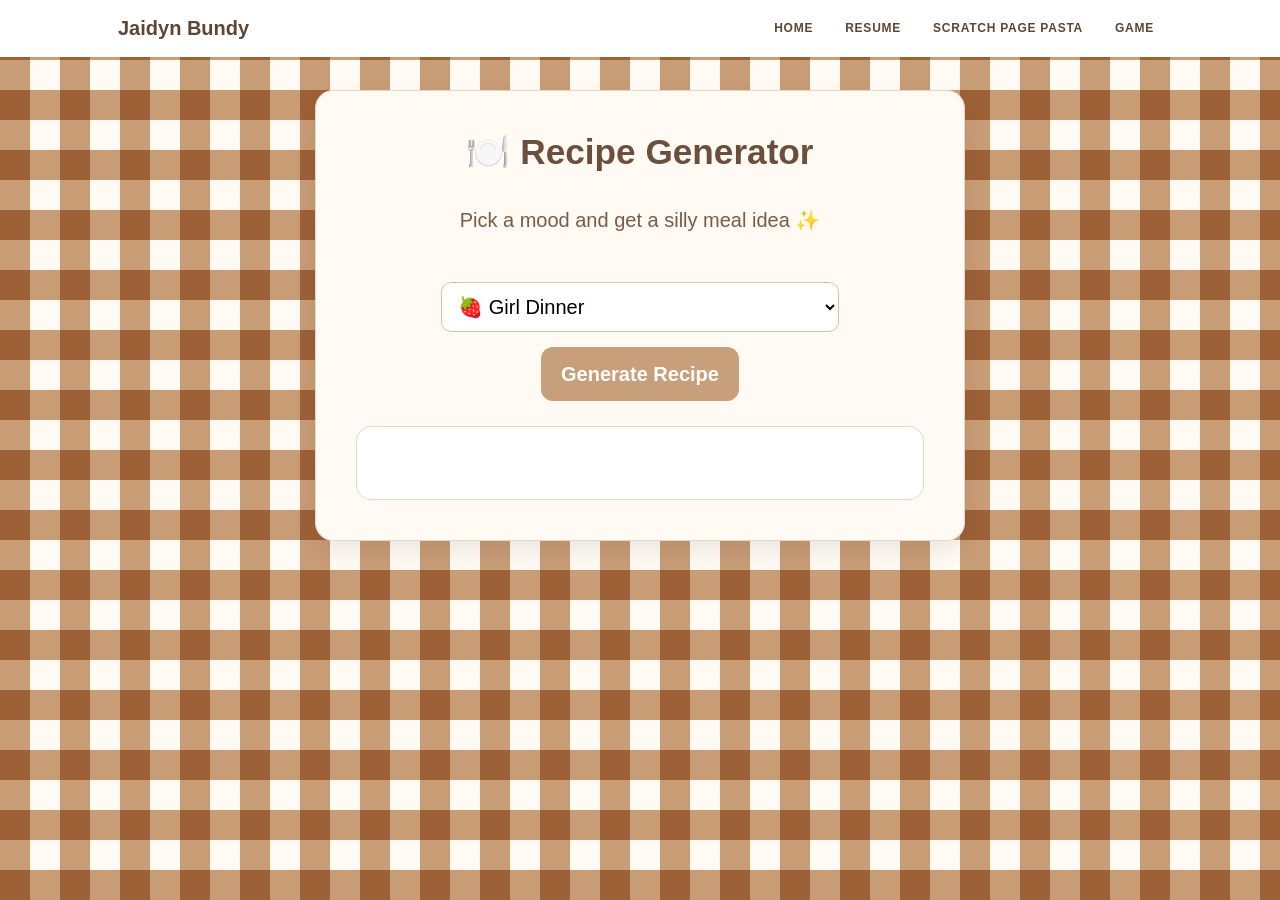
<file: contact.html>
<!DOCTYPE html>
<html lang="en">
<head>
    <meta charset="UTF-8">
    <meta name="viewport" content="width=device-width, initial-scale=1.0">

    <!-- Bootstrap -->
    <link href="css/styles.css" rel="stylesheet">

    <!-- Game Style -->
    <link href="css/gameStyle.css" rel="stylesheet">

    <title>Recipe Game</title>
</head>

<body>

<!-- NAVBAR -->
<nav class="navbar navbar-expand-lg navbar-light" id="mainNav">
    <div class="container px-4 px-lg-5">
        <a class="navbar-brand" href="index.html">Jaidyn Bundy</a>

        <ul class="navbar-nav ms-auto flex-row gap-3">
            <li class="nav-item"><a class="nav-link" href="index.html">Home</a></li>
            <li class="nav-item"><a class="nav-link" href="about.html">Resume</a></li>
            <li class="nav-item"><a class="nav-link" href="post.html">Scratch Page Pasta</a></li>
            <li class="nav-item"><a class="nav-link active" href="contact.html">Game</a></li>
        </ul>
    </div>
</nav>

<!-- GAME AREA -->
<main class="game-container">

    <h1>🍽️ Recipe Generator</h1>
    <p>Pick a mood and get a silly meal idea ✨</p>

    <!-- DROPDOWN -->
    <select id="themeSelect">
        <option value="girldinner">🍓 Girl Dinner</option>
        <option value="rush">⏱️ In a Rush</option>
        <option value="bulking">💪 Bulking Mode</option>
        <option value="comfort">🧸 Comfort Food</option>
        <option value="surprise">🎲 Surprise Me</option>
    </select>

    <button onclick="generateRecipe()">Generate Recipe</button>

    <!-- OUTPUT -->
    <div id="recipeBox">
        <h2 id="recipeTitle"></h2>
        <p id="ingredients"></p>
        <p id="instructions"></p>
    </div>

</main>

<!-- SCRIPT -->
<script>
const recipes = {
    girldinner: [
        {
            title: "🍓 Girl Dinner Plate",
            ingredients: "Crackers, cheese, grapes, chocolate, vibes",
            instructions: "Arrange everything on a plate. No cooking. Romanticize it."
        },
        {
            title: "🥑 Avocado Toast Energy",
            ingredients: "Bread, avocado, salt, lemon, confidence",
            instructions: "Mash avocado, spread on toast, pretend you're in a Pinterest photo."
        }
    ],

    rush: [
        {
            title: "⏱️ Microwave Pasta Hack",
            ingredients: "Pasta, water, jar sauce, desperation",
            instructions: "Microwave pasta, drain carefully, dump sauce, survive."
        },
        {
            title: "🥪 2-Minute Sandwich",
            ingredients: "Bread, turkey, cheese, anything nearby",
            instructions: "Stack it fast. Eat while standing."
        }
    ],

    bulking: [
        {
            title: "💪 Protein Power Bowl",
            ingredients: "Chicken, rice, eggs, avocado, hot sauce",
            instructions: "Cook everything, mix into a massive bowl, eat like it's your job."
        },
        {
            title: "🥩 Gym Bro Steak Plate",
            ingredients: "Steak, potatoes, butter, salt",
            instructions: "Cook steak, eat aggressively, repeat tomorrow."
        }
    ],

    comfort: [
        {
            title: "🧸 Mac & Cheese Hug",
            ingredients: "Macaroni, cheese, milk, butter",
            instructions: "Cook, mix, melt. Eat while watching your comfort show."
        },
        {
            title: "🍜 Cozy Noodle Soup",
            ingredients: "Broth, noodles, chicken, carrots",
            instructions: "Simmer slowly and heal emotionally."
        }
    ],

    surprise: [
        {
            title: "🎲 Mystery Bowl",
            ingredients: "Whatever is in your fridge",
            instructions: "Mix it all. Do not question it."
        },
        {
            title: "🍕 Chaos Pizza",
            ingredients: "Bread, cheese, random toppings",
            instructions: "Bake until it looks edible-ish."
        }
    ]
};

function generateRecipe() {
    const theme = document.getElementById("themeSelect").value;
    const options = recipes[theme];
    const random = options[Math.floor(Math.random() * options.length)];

    document.getElementById("recipeTitle").innerText = random.title;
    document.getElementById("ingredients").innerText = "Ingredients: " + random.ingredients;
    document.getElementById("instructions").innerText = "Instructions: " + random.instructions;
}
</script>

</body>
</html>
</file>
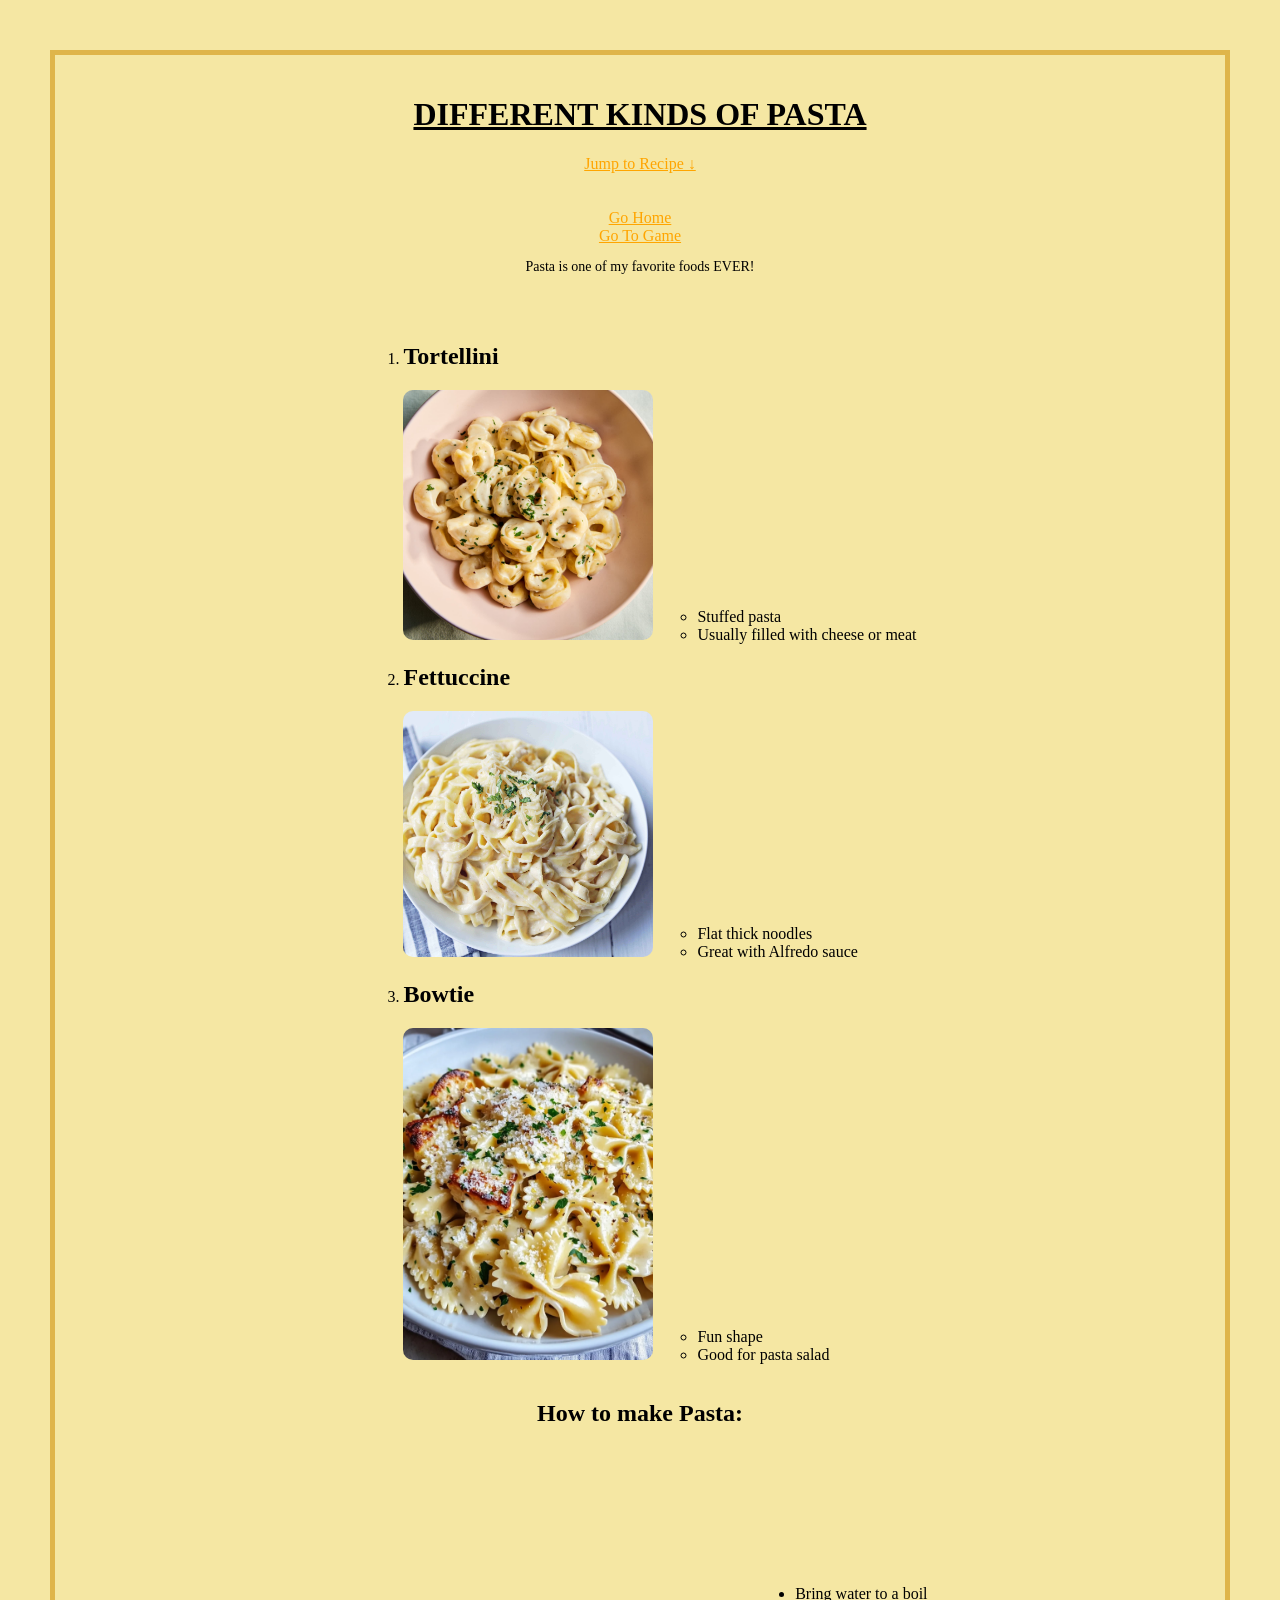
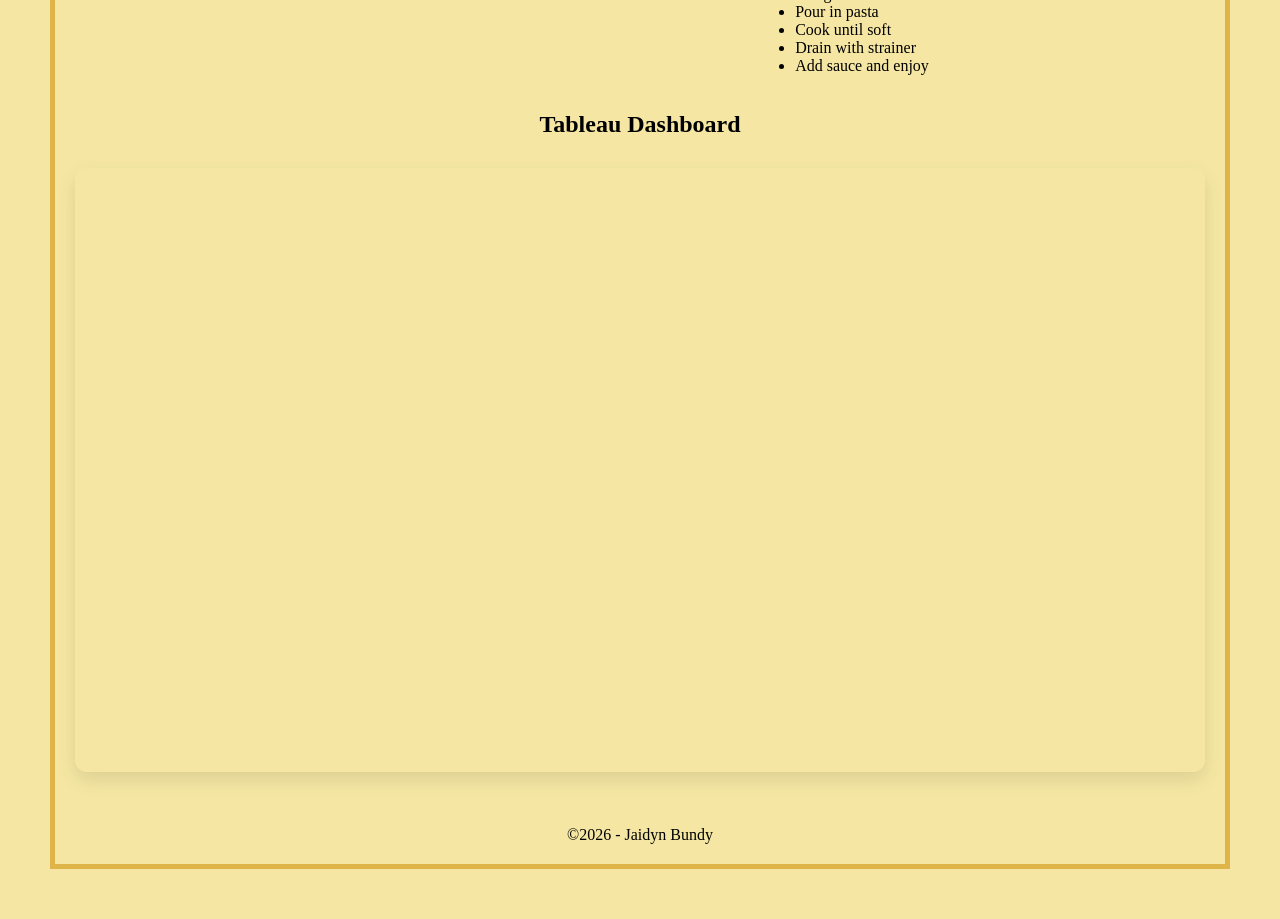
<file: post.html>
<!DOCTYPE html>
<html lang="en">
<head>
    <meta charset="UTF-8">
    <meta name="viewport" content="width=device-width, initial-scale=1.0">
    <title>Pasta Page</title>

    <link rel="stylesheet" href="css/FromScratchStyle.css">
</head>

<body>

<div class="common header">
    <h1 id="top">DIFFERENT KINDS OF PASTA</h1>
</div>

<nav class="common">
    <a href="#steps">Jump to Recipe ↓</a><br>
    <br>
    <br>
    <a href="index.html">Go Home</a><br>
    <a href="contact.html">Go To Game</a>
</nav>


<div class="common mainbody">
    <p>Pasta is one of my favorite foods EVER!</p>
</div>

<br>

<ol>
    <li>
        <h2>Tortellini</h2>
        <img src="assets/img/Tort_IMG.jpg">
        <ul>
            <li>Stuffed pasta</li>
            <li>Usually filled with cheese or meat</li>
        </ul>
    </li>

    <li>
        <h2>Fettuccine</h2>
        <img src="assets/img/Fett_IMG.jpg">
        <ul>
            <li>Flat thick noodles</li>
            <li>Great with Alfredo sauce</li>
        </ul>
    </li>

    <li>
        <h2>Bowtie</h2>
        <img src="assets/img/Bowtie_IMG.webp">
        <ul>
            <li>Fun shape</li>
            <li>Good for pasta salad</li>
        </ul>
    </li>
</ol>

<h2 id="steps">How to make Pasta:</h2>

<iframe width="400" height="225"
    src="https://www.youtube.com/embed/890ubniJJEo"
    title="Simple Pasta Recipe"
    frameborder="0"
    allowfullscreen>
</iframe>

<ul>
    <li>Bring water to a boil</li>
    <li>Pour in pasta</li>
    <li>Cook until soft</li>
    <li>Drain with strainer</li>
    <li>Add sauce and enjoy</li>
</ul>

<h2>Tableau Dashboard</h2>

<div class="tableau-container">
    <iframe
        src="https://public.tableau.com/views/PeriodicTableofPasta/Dashboard2?:showVizHome=no&:embed=true"
        width="100%"
        height="600"
        frameborder="0">
    </iframe>
</div>

<br>
<br><br>

<div class="common footer">
    &copy;2026 - Jaidyn Bundy
</div>

</body>
</html>
</file>
<file: css/gameStyle.css>
/* ===== LIGHT TAN AESTHETIC GAME STYLE ===== */

/* ===== THICK GINGHAM PATTERN ===== */
body {
    font-family: 'Poppins', sans-serif;
    margin: 0;

    background-color: #fffaf3;

    /* Horizontal stripes */
    background-image:
        linear-gradient(0deg, #c89f7b 50%, transparent 50%),
        linear-gradient(90deg, #c89f7b 50%, transparent 50%);

    background-size: 60px 60px;

    /* Offset layers to create checker effect */
    background-position: 0 0, 0 0;

    /* Make white show through */
    background-blend-mode: multiply;
}

/* NAVBAR FIX (so it stays visible) */
.navbar {
    background-color: #ffffff !important;
    border-bottom: 1px solid #e5d5c0;
    z-index: 1000;
}

/* Center game container */
.game-container {
    max-width: 650px;
    margin: 90px auto;
    text-align: center;
    background: #fffaf3;
    padding: 40px;
    border-radius: 18px;
    box-shadow: 0 10px 25px rgba(0,0,0,0.08);
    border: 1px solid #ead7c3;
}

/* Title */
h1 {
    font-size: 2.2rem;
    color: #6b4f3b;
    margin-bottom: 10px;
}

/* Subtitle */
p {
    color: #7a5c45;
}

/* Dropdown */
select {
    padding: 12px;
    border-radius: 10px;
    border: 1px solid #d8c3a5;
    width: 70%;
    margin-top: 15px;
    background: #fff;
}

/* Button */
button {
    margin-top: 15px;
    padding: 12px 20px;
    border: none;
    border-radius: 12px;
    background-color: #c89f7b;
    color: white;
    font-weight: bold;
    cursor: pointer;
    transition: 0.2s ease;
}

button:hover {
    background-color: #b88965;
    transform: scale(1.05);
}

/* Recipe Box */
#recipeBox {
    margin-top: 25px;
    padding: 20px;
    border-radius: 15px;
    background-color: #fff;
    border: 1px solid #ead7c3;
}

/* Recipe title */
#recipeTitle {
    color: #6b4f3b;
    font-size: 1.5rem;
}

/* Text */
#ingredients, #instructions {
    margin-top: 10px;
    color: #5c4635;
}

/* Navbar links fix */
.navbar a {
    color: #5c4635 !important;
}
</file>
<file: css/FromScratchStyle.css>
#top{
    text-decoration: underline;
}

.emphasizeText{
    font-style: italic;
    color: rgb(86, 79, 5);
}

body{
    background-color:rgb(245, 231, 163);
    font-family: Georgia, 'Times New Roman', Times, serif;
    text-align:center;
    border: 5px solid rgb(223, 181, 74);
    margin: 50px;
    padding: 20px;
}
img {
    width: 250px;
    height: auto;
    border-radius: 10px; /* optional: makes them look nicer */
}
.common a {
    color: orange;
    text-decoration: underline;
    font-weight: 500;
}

.common a:hover {
    color: darkorange;
}
p {
    font-size: 14px;
    font-weight: normal;
}
ol, ul {
    text-align: left;
    display: inline-block;
}

.tableau-container {
    margin-top: 30px;
    border-radius: 12px;
    overflow: hidden;
    box-shadow: 0 8px 20px rgba(0,0,0,0.1);
}
</file>
